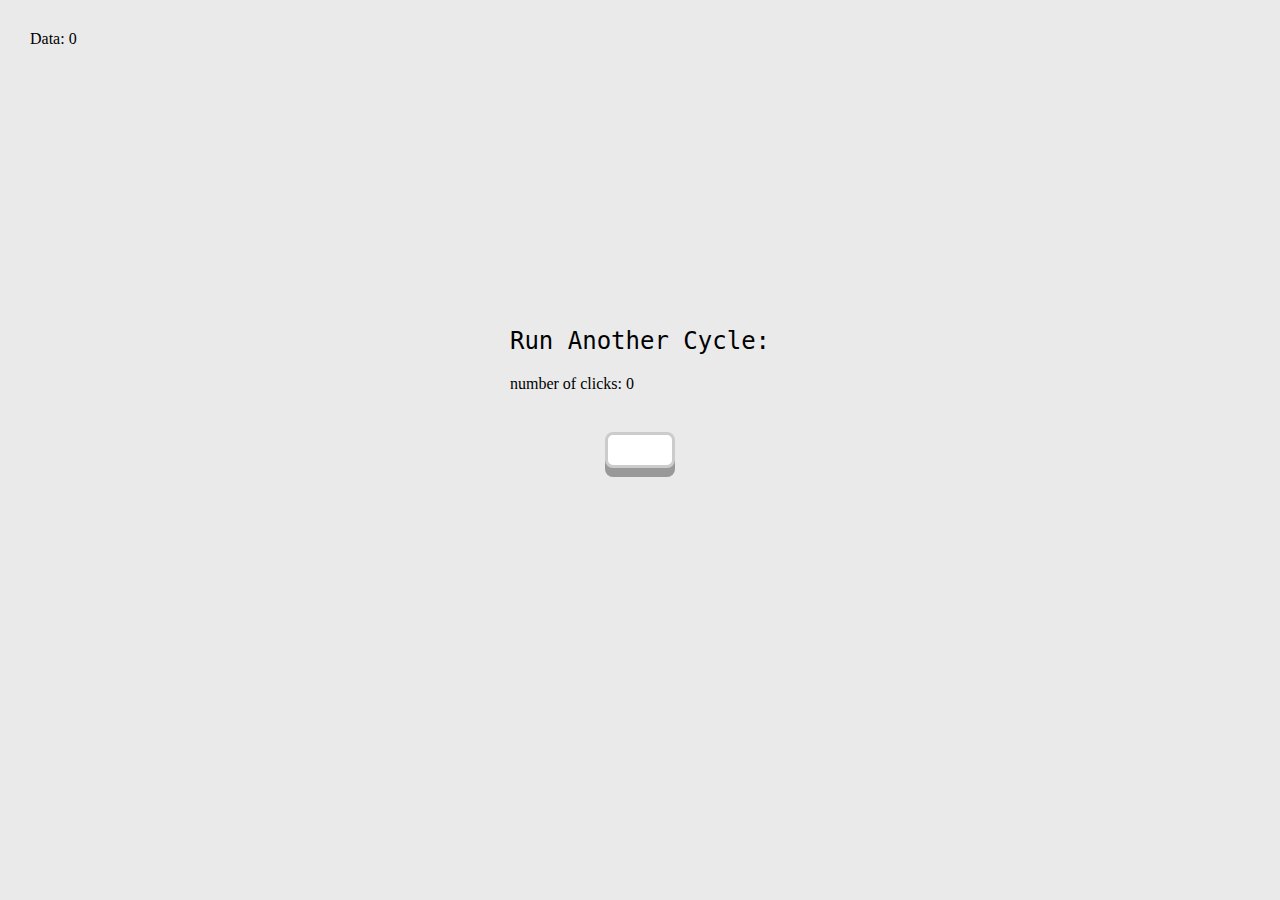
<file: game.html>
<!DOCTYPE html>
<html lang="en">
    <link rel="stylesheet" type="text/css" href="game_style.css">
<head>
    <meta charset="UTF-8">
    <meta name="description" content="My website I made for myself.">
    <meta name="author" content="Me">
    <title class="Text" id="Title">My Website</title>

</head>

<body id="Body">
    <p id="currency">Data: 0</p>
    <div id="tracker">
    <p id="text" >Run Another Cycle:</p>
    <p id="number" >number of clicks: 0</p>
    </div>
    <div id="center_div">
    <button class="button" id="first_button" onclick="onClick()"> </button>
    </div>
    <script src="scripts.js"></script>
</body>
</html>
</file>
<file: game_style.css>
*{
    margin: 0;
    padding: 10px;
}

#Body{
    background-color: #eaeaea;
}
.button:hover{
    background-color: #cccccc;
/*    box-shadow: 0 0px 0px 0 rgba(0,0,0,0.2), 0 0px 0px 0 rgba(0,0,0,0.19);*/
}
.button:active{
    background-color: #cccccc;
    transform: translateY(4px);
    box-shadow: 0 5px #666;
}
.button{
    background-color: #ffffff;
    border-radius: 8px;
    padding: 15px 32px; 
    border: 3px solid #cccccc;
    box-shadow: 0 9px #999;
    transition-duration: 0.01s;
    transition-duration: 0.1s;
}
#center_div{
/*    text-align: center;*/
    position: absolute;
    top: 50%;
    left: 50%;
    -ms-transform: translate(-50%, -50%);
    transform: translate(-50%, -50%);
}

button:focus {
    outline:0;
}
#tracker{
    position: absolute;
    top: 40%;
    left: 50%;
    -ms-transform: translate(-50%, -50%);
    transform: translate(-50%, -50%);
}
#text{
    font-size: 24px;
    font-family: monospace;
}
<<<<<<< HEAD
.button .tooltip{
    visibility: hidden;
    width: auto;
    border: 20px #dbdbdb;
    background-color: #dbdbdb;
    color: black;
    text-align: center;
    border-radius: 6px;
    padding: 5px 0;

    /* Position the tooltip */
    position: absolute;
    z-index: 1;
}

.button:hover .tooltip {
    visibility: visible;
}
</file>
